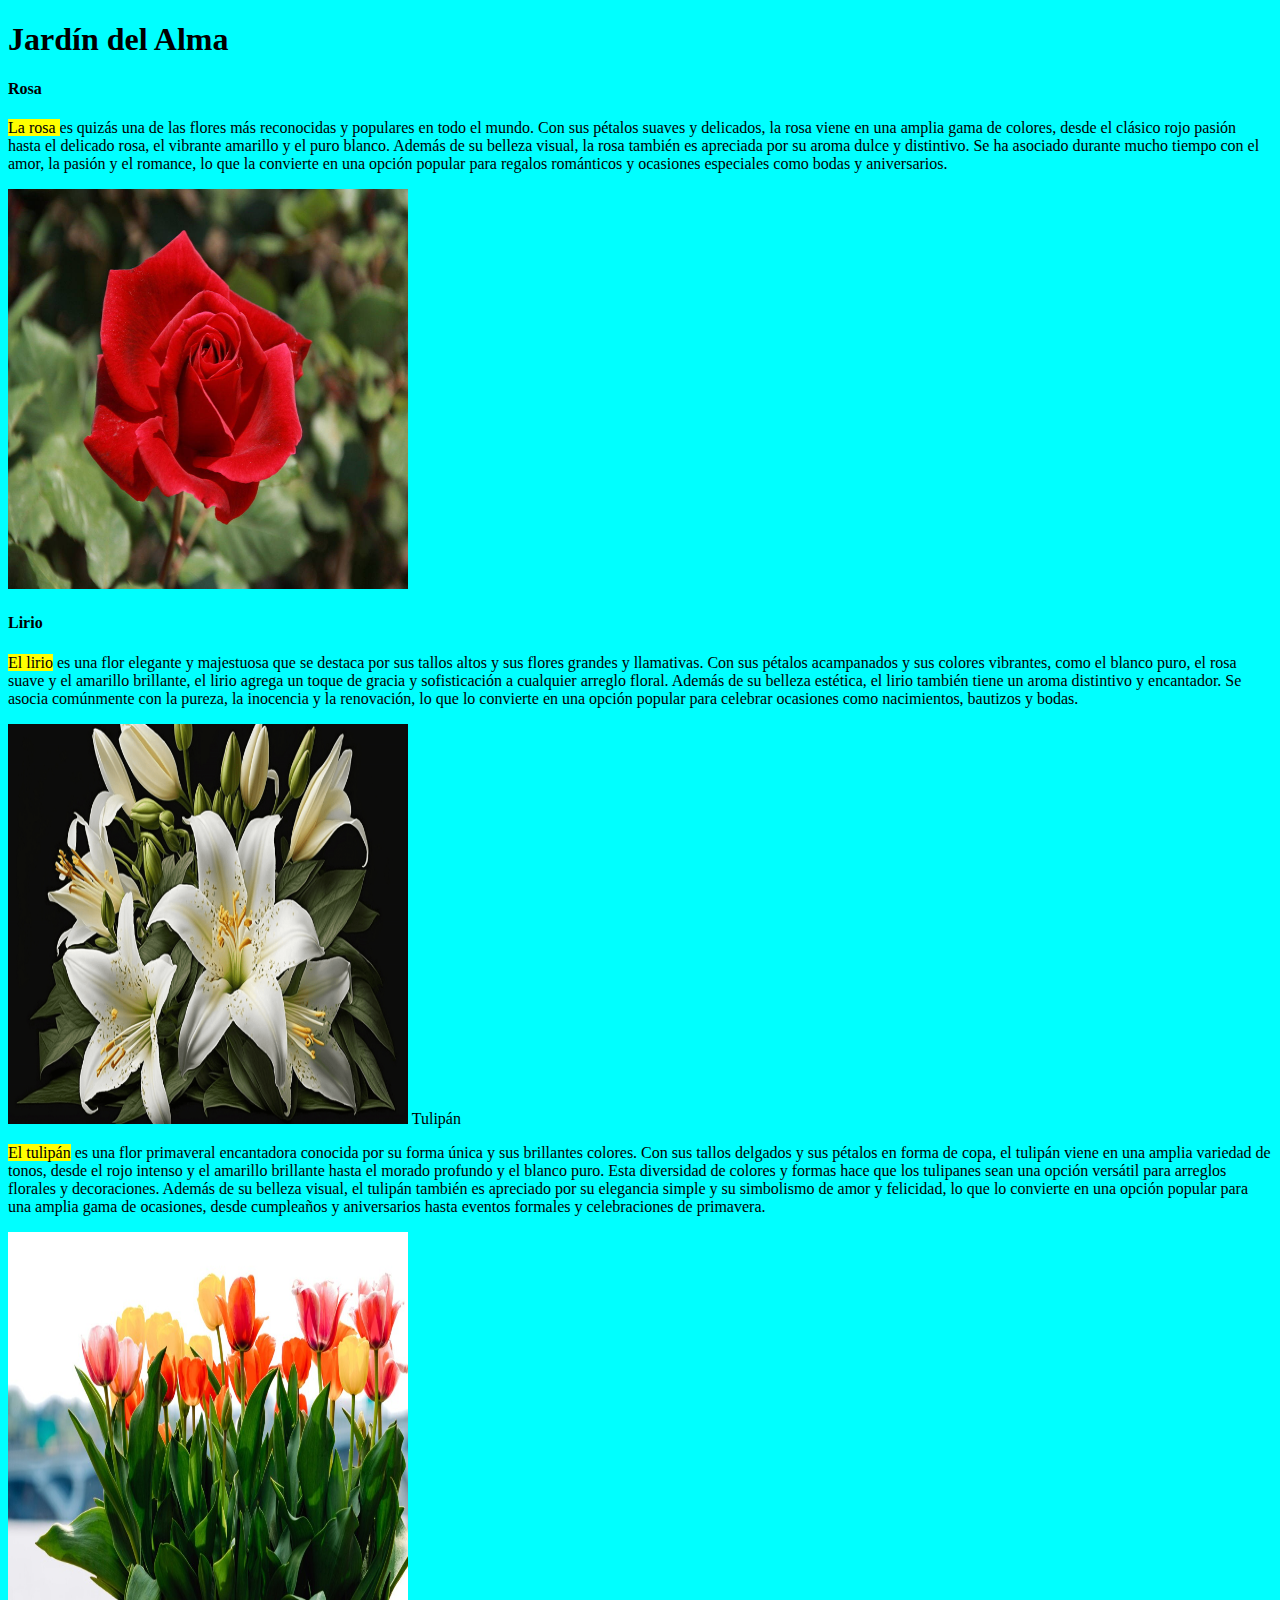
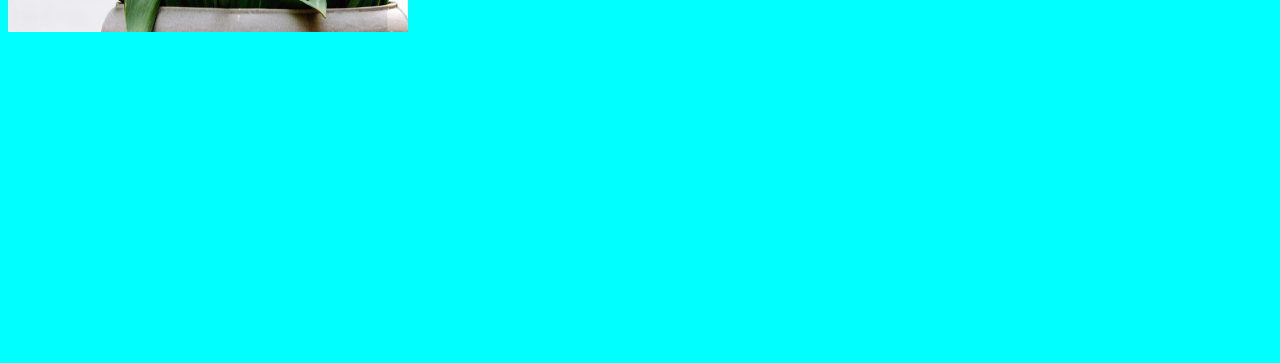
<file: reto1.2/index.html>
<!DOCTYPE html>
<html lang="en">

<head>
    <meta charset="UTF-8">
    <meta name="viewport" content="width=device-width, initial-scale=1.0">
    <title>Document</title>
    <style>
        body {
            background-color: aqua;
        }
    </style>
</head>

<body>
    <h1>Jardín del Alma</h1>
    <h4>Rosa</h4>
    <p> <mark>La rosa </mark> es quizás una de las flores más reconocidas y populares en todo el mundo. Con sus pétalos
        suaves y delicados, la rosa viene en una amplia gama de colores, desde el clásico rojo pasión hasta el delicado
        rosa, el vibrante amarillo y el puro blanco. Además de su belleza visual, la rosa también es apreciada por su
        aroma dulce y distintivo. Se ha asociado durante mucho tiempo con el amor, la pasión y el romance, lo que la
        convierte en una opción popular para regalos románticos y ocasiones especiales como bodas y aniversarios.</p>
    <img height="400px" width="400px" src="img/Rosa.jpg" alt="">
    <h4>Lirio</h4>
    <p><mark>El lirio</mark> es una flor elegante y majestuosa que se destaca por sus tallos altos y sus flores grandes
        y llamativas. Con sus pétalos acampanados y sus colores vibrantes, como el blanco puro, el rosa suave y el
        amarillo brillante, el lirio agrega un toque de gracia y sofisticación a cualquier arreglo floral. Además de su
        belleza estética, el lirio también tiene un aroma distintivo y encantador. Se asocia comúnmente con la pureza,
        la inocencia y la renovación, lo que lo convierte en una opción popular para celebrar ocasiones como
        nacimientos, bautizos y bodas.</p>
    <img height="400px" width="400px" src="img/lirios.png" alt="">
    
    <t4>Tulipán</t4>

    <p><mark>El tulipán</mark> es una flor primaveral encantadora conocida por su forma única y sus brillantes colores.
        Con sus tallos delgados y sus pétalos en forma de copa, el tulipán viene en una amplia variedad de tonos, desde
        el rojo intenso y el amarillo brillante hasta el morado profundo y el blanco puro. Esta diversidad de colores y
        formas hace que los tulipanes sean una opción versátil para arreglos florales y decoraciones. Además de su
        belleza visual, el tulipán también es apreciado por su elegancia simple y su simbolismo de amor y felicidad, lo
        que lo convierte en una opción popular para una amplia gama de ocasiones, desde cumpleaños y aniversarios hasta
        eventos formales y celebraciones de primavera.</p>
    <img height="400px" width="400px" src="img/tulipan.jpg" alt="">
    <br>
    <iframe width="560" height="315" src="https://www.youtube.com/embed/-xSEf4H69v4?si=ogxHprj7eQQ5f2EL" title="YouTube video player" frameborder="0" allow="accelerometer; autoplay; clipboard-write; encrypted-media; gyroscope; picture-in-picture; web-share" referrerpolicy="strict-origin-when-cross-origin" allowfullscreen></iframe>
</body>

</html>
</file>
